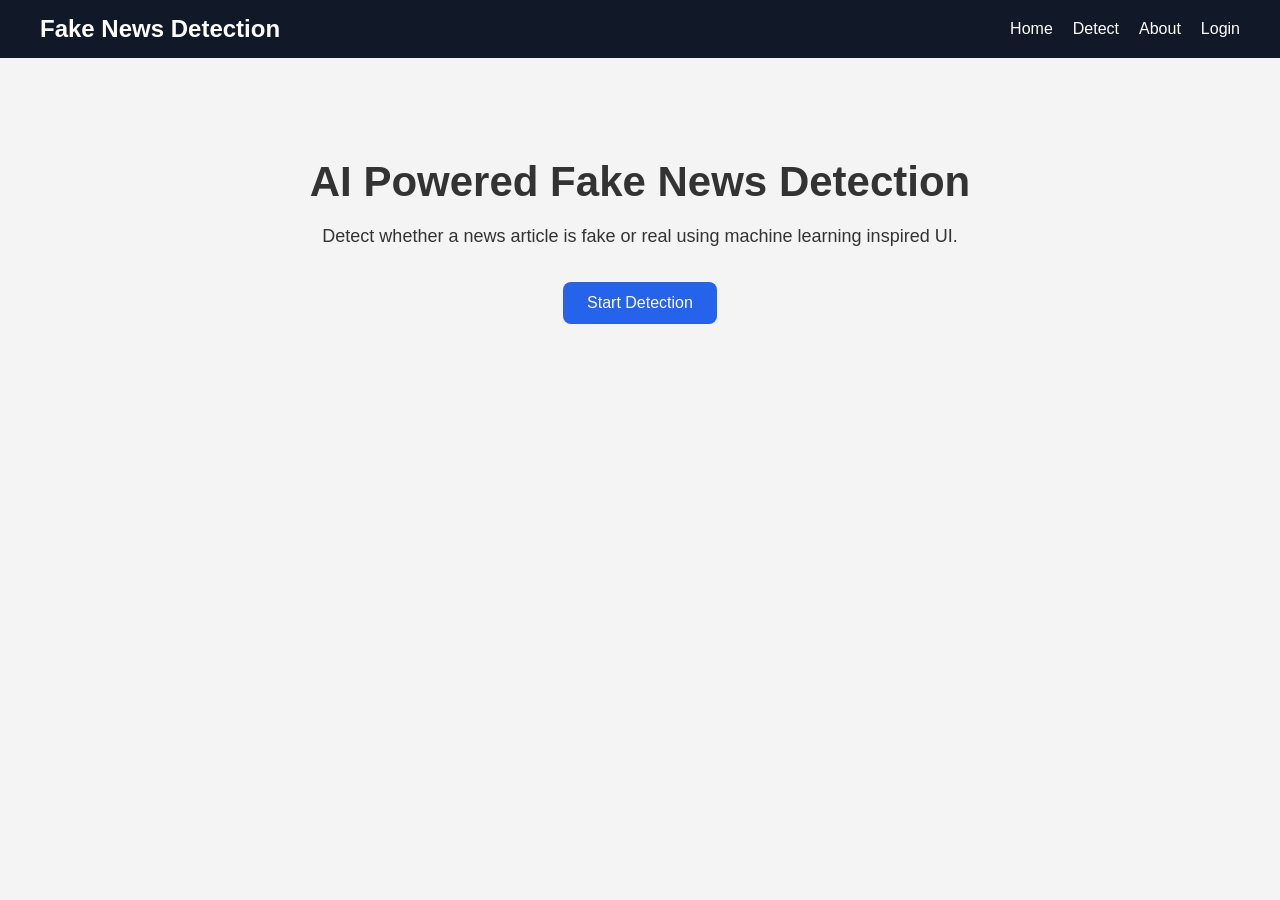
<file: A1/index.html>
<!DOCTYPE html>
<html lang="en">
<head>
  <meta charset="UTF-8" />
  <meta name="viewport" content="width=device-width, initial-scale=1.0" />
  <title>Fake News Detection</title>
  <link rel="stylesheet" href="style.css" />
</head>
<body>
  <nav>
    <h2>Fake News Detection</h2>
    <ul>
      <li><a href="index.html">Home</a></li>
      <li><a href="detect.html">Detect</a></li>
      <li><a href="about.html">About</a></li>
      <li><a href="login.html">Login</a></li>
    </ul>
  </nav>

  <section class="hero">
    <h1>AI Powered Fake News Detection</h1>
    <p>Detect whether a news article is fake or real using machine learning inspired UI.</p>
    <a href="detect.html" class="btn">Start Detection</a>
  </section>
</body>
</html>
</file>
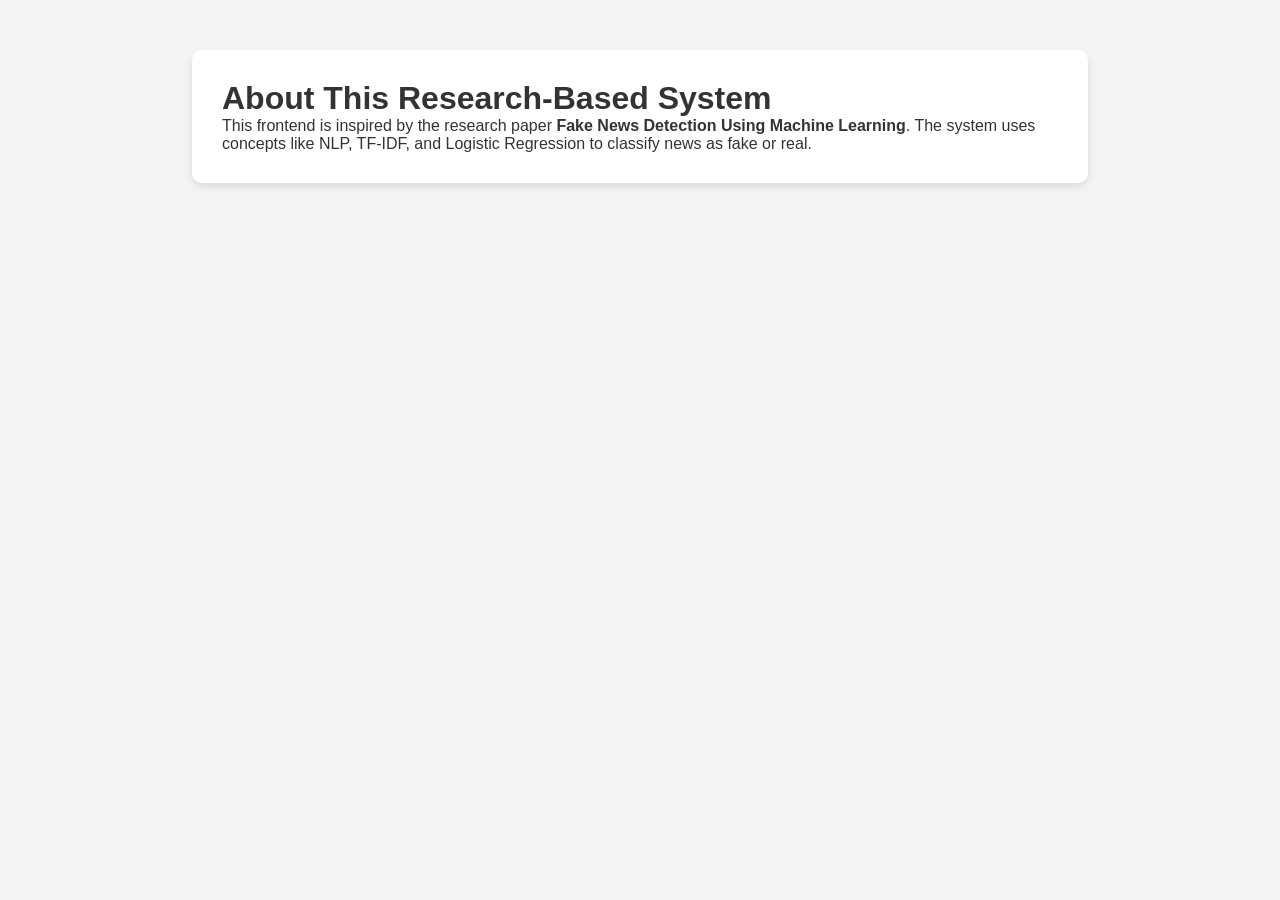
<file: A1/about.html>
<!DOCTYPE html>
<html lang="en">
<head>
  <meta charset="UTF-8" />
  <meta name="viewport" content="width=device-width, initial-scale=1.0" />
  <title>About</title>
  <link rel="stylesheet" href="style.css" />
</head>
<body>
  <div class="container">
    <h1>About This Research-Based System</h1>
    <p>
      This frontend is inspired by the research paper <strong>Fake News Detection Using Machine Learning</strong>.
      The system uses concepts like NLP, TF-IDF, and Logistic Regression to classify news as fake or real.
    </p>
  </div>
</body>
</html>
</file>
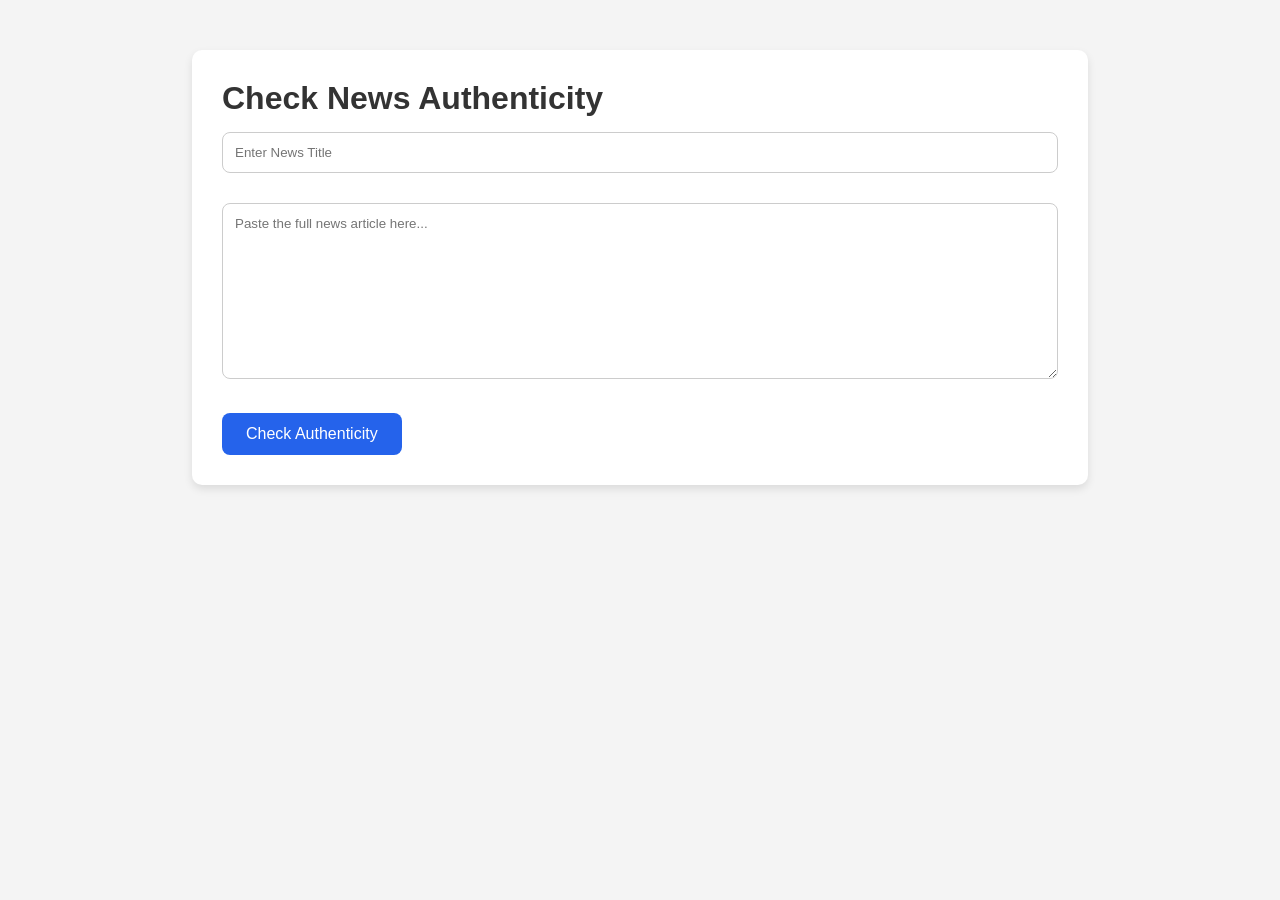
<file: A1/detect.html>
<!DOCTYPE html>
<html lang="en">
<head>
  <meta charset="UTF-8" />
  <meta name="viewport" content="width=device-width, initial-scale=1.0" />
  <title>Detect News</title>
  <link rel="stylesheet" href="style.css" />
</head>
<body>
  <div class="container">
    <h1>Check News Authenticity</h1>
    <input type="text" placeholder="Enter News Title" class="input-box" />
    <textarea rows="10" placeholder="Paste the full news article here..."></textarea>
    <br />
    <a href="result.html" class="btn">Check Authenticity</a>
  </div>
</body>
</html>
</file>
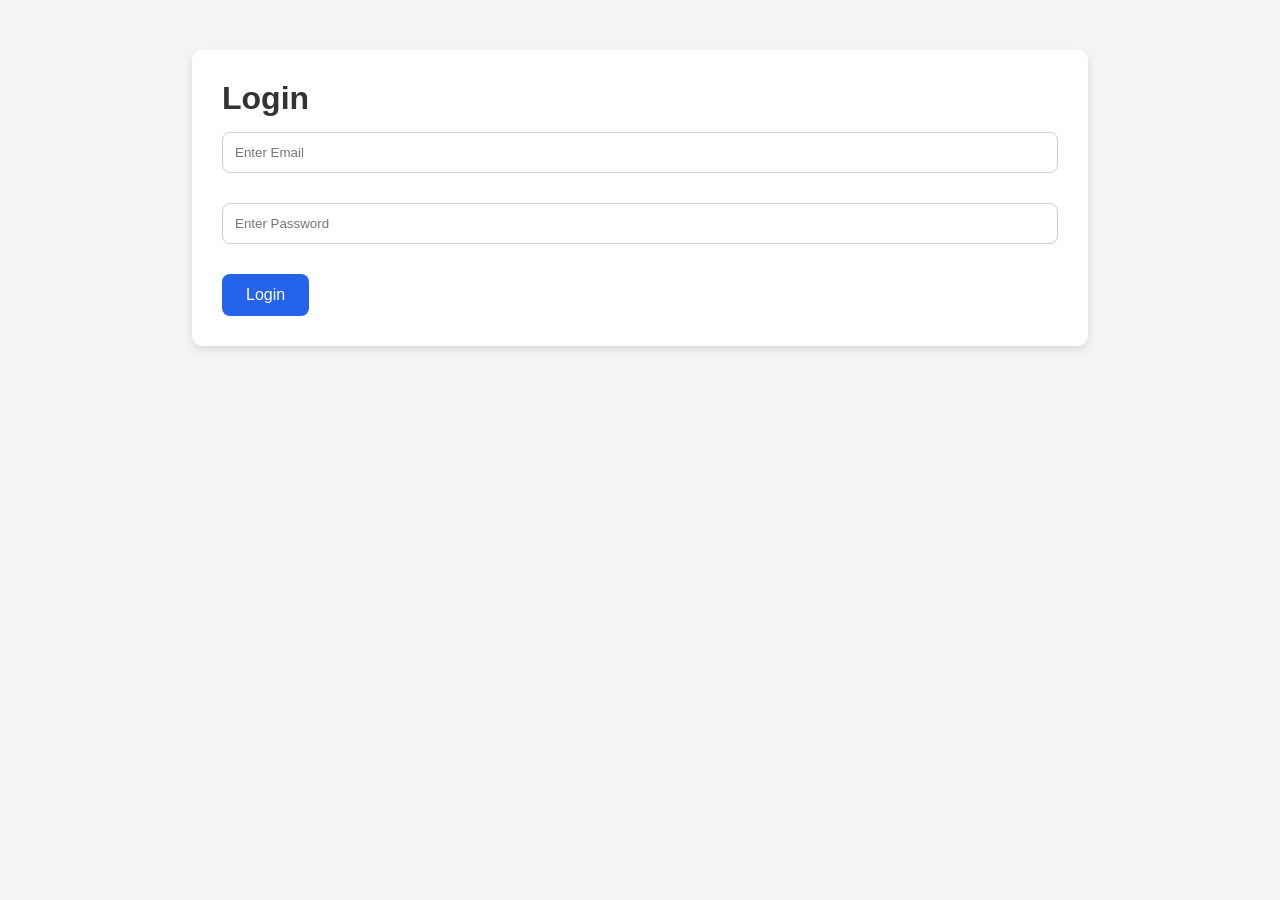
<file: A1/login.html>
<!DOCTYPE html>
<html lang="en">
<head>
  <meta charset="UTF-8" />
  <meta name="viewport" content="width=device-width, initial-scale=1.0" />
  <title>Login</title>
  <link rel="stylesheet" href="style.css" />
</head>
<body>
  <div class="container">
    <h1>Login</h1>
    <input type="email" placeholder="Enter Email" class="input-box" />
    <input type="password" placeholder="Enter Password" class="input-box" />
    <a href="index.html" class="btn">Login</a>
  </div>
</body>
</html>
</file>
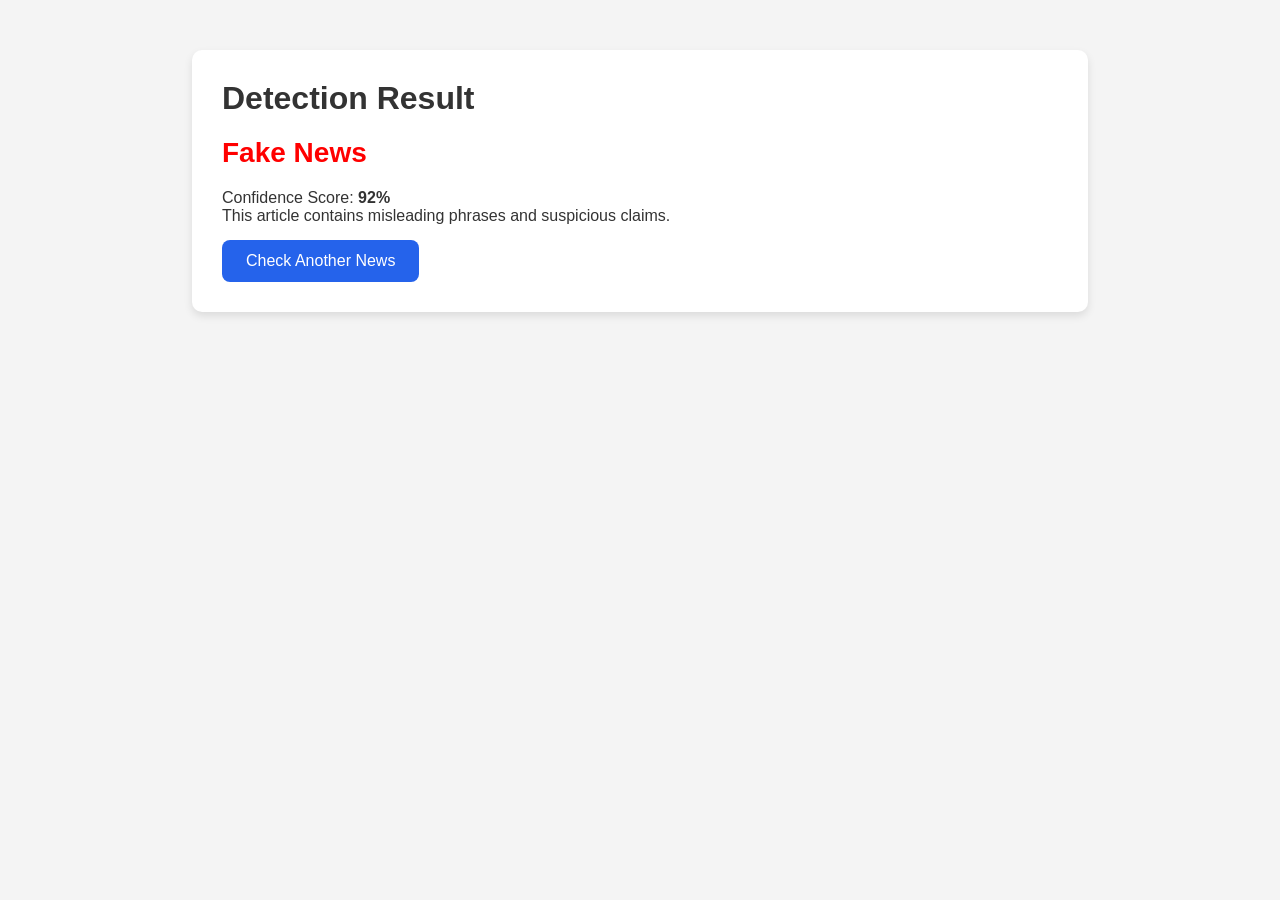
<file: A1/result.html>
<!DOCTYPE html>
<html lang="en">
<head>
    <meta charset="UTF-8">
    <meta name="viewport" content="width=device-width, initial-scale=1.0">
    <title>Detection Result</title>
    <link rel="stylesheet" href="style.css">
</head>

<body>
    <div class="container">
        <h1>Detection Result</h1>

        <div class="result fake">
            Fake News
        </div>

        <p>
            Confidence Score: <strong>92%</strong>
        </p>

        <p>
            This article contains misleading phrases and suspicious claims.
        </p>

        <a href="detect.html" class="btn">
            Check Another News
        </a>
    </div>
</body>
</html>
</file>
<file: A1/style.css>
* {
  margin: 0;
  padding: 0;
  box-sizing: border-box;
  font-family: Arial, sans-serif;
}

body {
  background: #f4f4f4;
  color: #333;
}

nav {
  background: #111827;
  color: white;
  display: flex;
  justify-content: space-between;
  align-items: center;
  padding: 15px 40px;
}

nav ul {
  list-style: none;
  display: flex;
  gap: 20px;
}

nav a {
  color: white;
  text-decoration: none;
}

.hero {
  text-align: center;
  padding: 100px 20px;
}

.hero h1 {
  font-size: 42px;
  margin-bottom: 20px;
}

.hero p {
  font-size: 18px;
  margin-bottom: 20px;
}

.btn {
  display: inline-block;
  padding: 12px 24px;
  background: #2563eb;
  color: white;
  text-decoration: none;
  border-radius: 8px;
  margin-top: 15px;
}

.container {
  width: 70%;
  margin: 50px auto;
  background: white;
  padding: 30px;
  border-radius: 10px;
  box-shadow: 0 4px 8px rgba(0,0,0,0.1);
}

.input-box,
textarea {
  width: 100%;
  padding: 12px;
  margin: 15px 0;
  border: 1px solid #ccc;
  border-radius: 8px;
}

.result {
  font-size: 28px;
  font-weight: bold;
  margin: 20px 0;
}

.fake {
  color: red;
}
</file>
